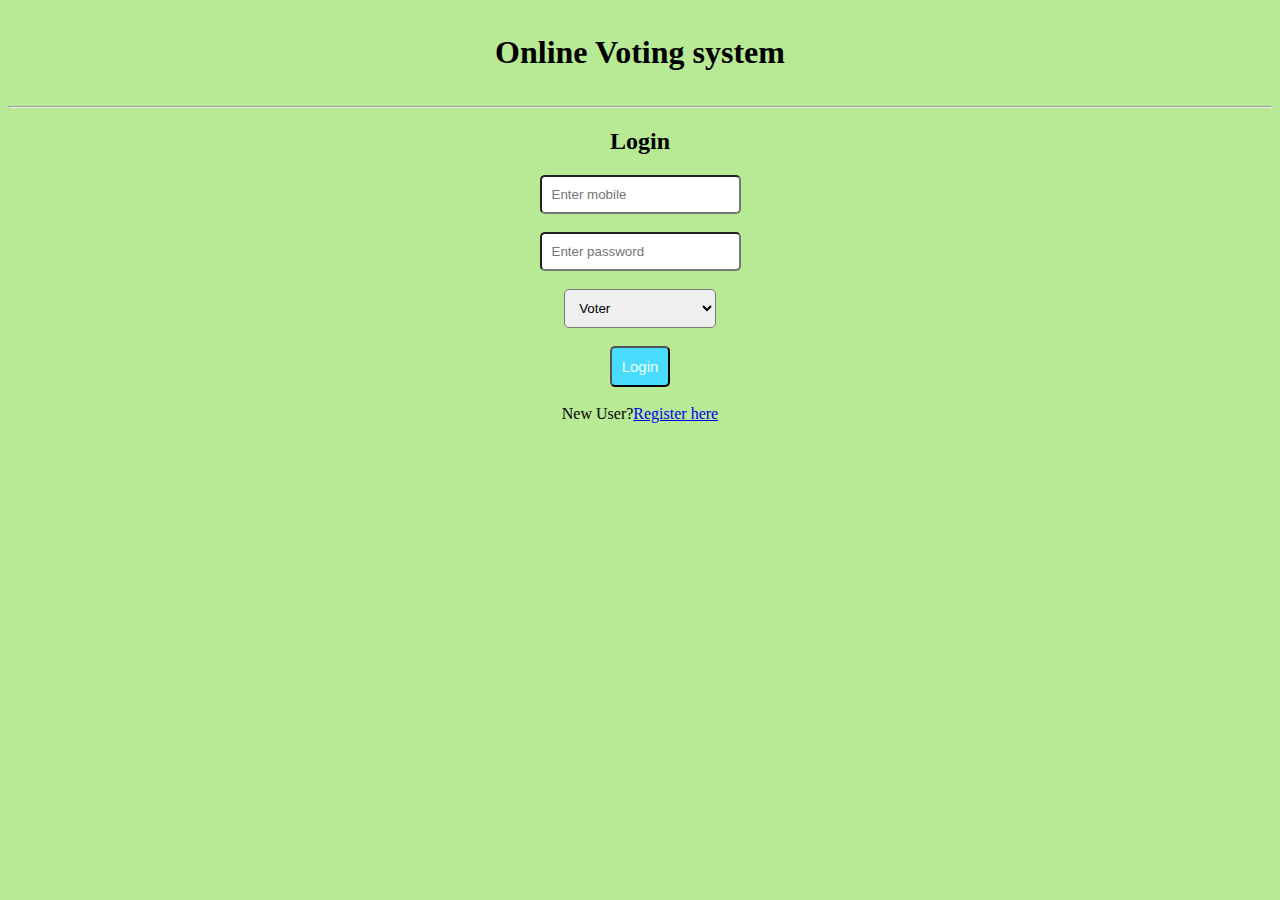
<file: Online voting system/index.html>
<!DOCTYPE html>
<html lang="en">
<head>
    <meta charset="UTF-8">
    <meta name="viewport" content="width=device-width, initial-scale=1.0">
    <title>Online Voting system.</title>
    <link rel="stylesheet" href="css/style.css">
</head>

<body>
    <div id="headersection">
    <h1>Online Voting system</h1>
    </div>
    <hr>

    <div id="bodysection">
    <form action="api/login.php" method="post">
        <h2>Login</h2>
        <input type="number" name="moible" placeholder="Enter mobile "><br><br>
        <input type="password" name="password" placeholder="Enter password"><br><br>
        <select id="dropbox" name="role" >
            <option value="1">Voter</option>
            <option value="2">Group</option>
        </select><br><br>
        <button id="loginbtn" type="submit">Login</button><br><br>
        New User?<a href="routes/register.html">Register here</a><br><br>
    </form>
    </div>

</body>

</html>
</file>
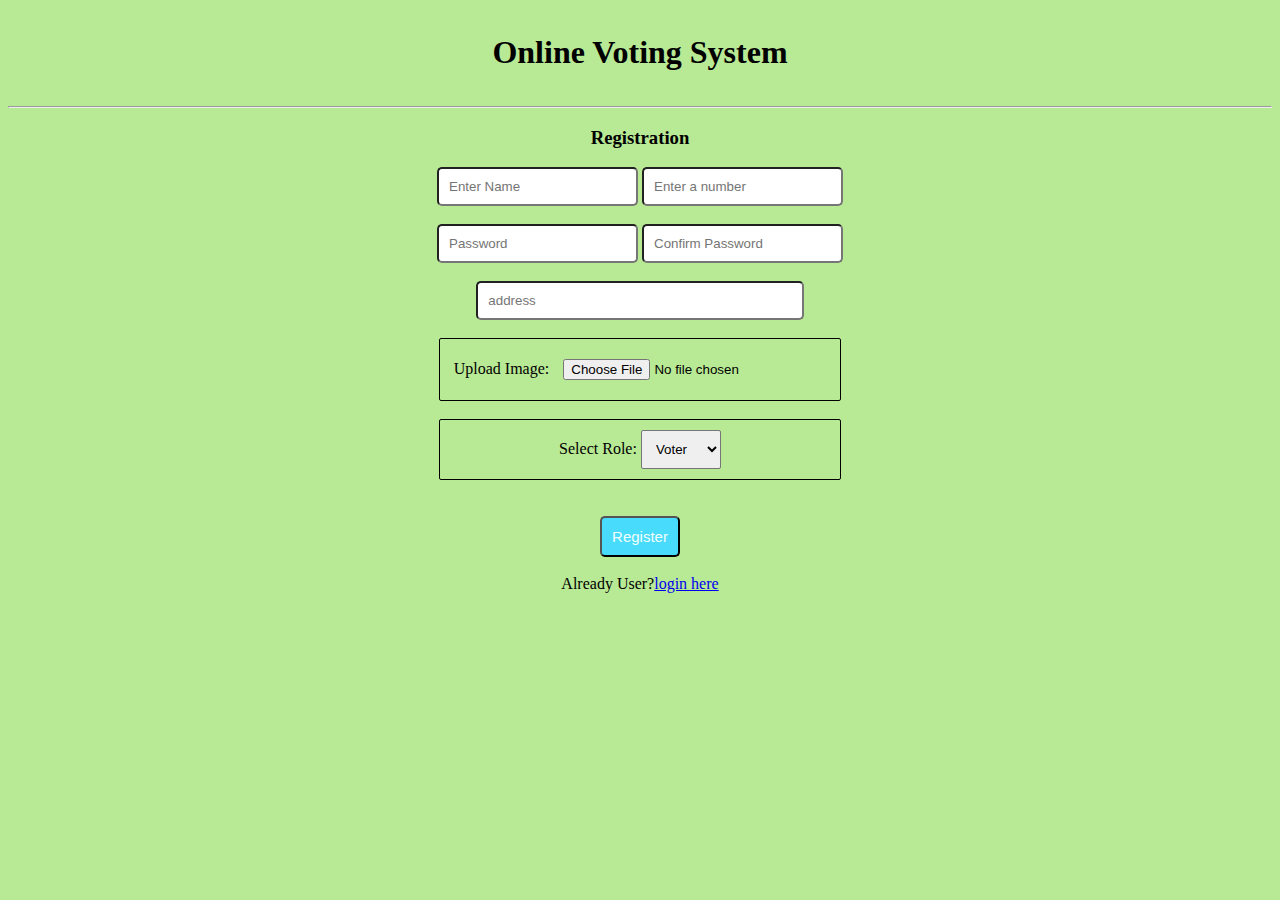
<file: Online voting system/routes/register.html>
<!DOCTYPE html>
<html lang="en">
<head>
    <meta charset="UTF-8">
    <meta name="viewport" content="width=device-width, initial-scale=1.0">
    <title>Online  Voting System - Registration</title>
    <link rel="stylesheet" href="../css/style.css">
</head>
<body>

    <style>
        #address{
            width: 24%;
        }

        #imagepart{
            border: 1px solid black;
            border-radius: 2px;
            padding: 10px;
            width: 30%;  
        }
        #role{
            border: 1px solid black;
            border-radius: 2px;
            padding: 10px;
            width: 30%;
        }
        #role select{
            padding: 10px;
            border-radius: 2px;
        }

        #registerbtn{
            padding: 10px;
             border-radius: 5px;
            background-color: #48dbfb;
            color: azure;
            font-size: 15px;
        }
    </style>

    <div id="headersection">
    <h1>Online Voting System</h1>
    </div>
    <hr>

    <div id="bodysection">
    <h3>Registration</h3>
    <form action="../api/register.php" method="post" enctype="multipart/form-data">
        <input type="text" name="name" placeholder="Enter Name">
        <input type="number" name="mobile" placeholder="Enter a number"><br><br>
        <input type="password" name="password" placeholder="Password">
        <input type="password" name="cpassword" placeholder="Confirm Password"><br><br>
        <input id="address" type="text" name="address" placeholder="address"><br><br>
        
        <center>
        <div id="imagepart">
        Upload Image: <input type="file" name="photo">
        </div>
        <br>    
        
        <div id="role">
        Select Role: <select name="role" >
            <option value="1">Voter</option>
            <option value="2">Group</option>
        </select>
        </div>
        </center>
        
        <br><br>
        <button id="registerbtn">Register</button><br><br>
        Already User?<a href="../index.html">login here</a><br><br>
    </form>
    </div>
</body>
</html>
</file>
<file: Online voting system/css/style.css>
body{
    text-align: center;
    background-color: #b8e994;
}

#imagecss{
    padding: 10px;
    border: 2px solid black;
    border-radius: 5px;
    width: 30%;
}

#headersection{
    padding: 5px;
}

#headersection h1{
    font-family:cursive ;
}

input{
    padding: 10px;
    border-radius: 5px;
}

#dropbox{
    padding: 10px;
    border-radius: 5px;
    width: 12%;
}

#loginbtn{
    padding: 10px;
    border-radius: 5px;
    background-color: #48dbfb;
    color: azure;
    font-size: 15px;
}
</file>
